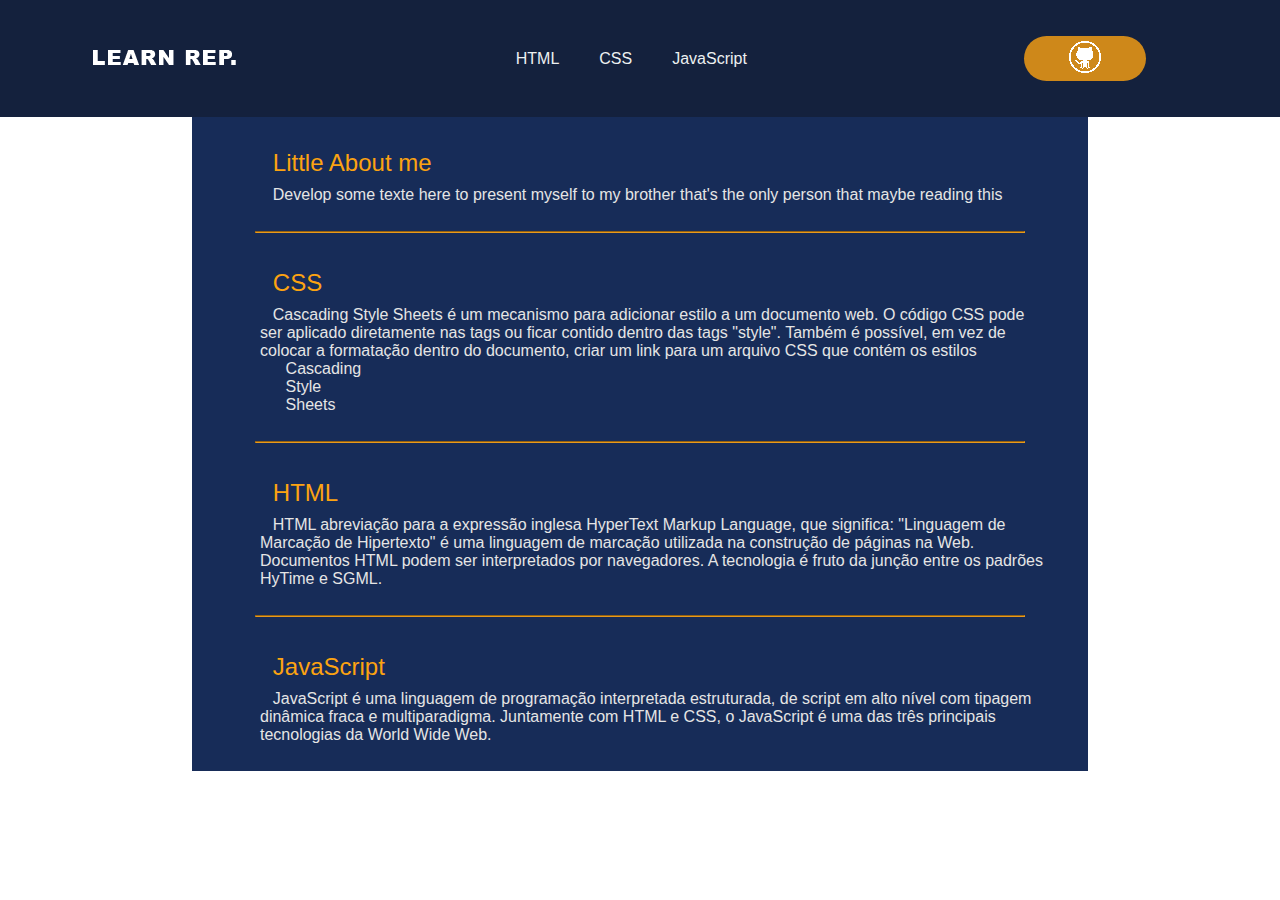
<file: index.html>
<!DOCTYPE html>
<html lang="en">
  <head>
    <meta charset="UTF-8" />
    <meta http-equiv="X-UA-Compatible" content="IE=edge" />
    <meta name="viewport" content="width=device-width, initial-scale=1.0" />
    <link rel="stylesheet" href="./css/style.css" />
    <link rel="stylesheet" href="./css/navStyle.css" />

    <title>Future web site to show kit</title>
  </head>
  <body>
    <header>
      <a class="logo" href="*"><img src="imgs/logo.png" alt="logo" /></a>
      <nav>
        <ul class="nav__links">
          <li><a href="*">HTML</a></li>
          <li><a href="css_pages/css_main.html">CSS</a></li>
          <li><a href="*">JavaScript</a></li>
        </ul>
      </nav>
      <div>
        <a
          class="userprofile git_logo"
          href="https://github.com/GabrielEduardoBrambilla/Learning-Reports"
          target="_blank"
          rel="noopener noreferrer"
          ><img src="imgs/white_git.png" alt=""
        /></a>
      </div>
      <p class="menu userprofile"><a href="*"></a> Menu</p>
    </header>

    <main>
      <section class="content">
        <h2 class="title">Little About me</h2>
        <p>
          Develop some texte here to present myself to my brother that's the
          only person that maybe reading this
        </p>
      </section>
      <hr />
      <section class="content">
        <h2 class="title">CSS</h2>
        <p>
          Cascading Style Sheets é um mecanismo para adicionar estilo a um
          documento web. O código CSS pode ser aplicado diretamente nas tags ou
          ficar contido dentro das tags "style". Também é possível, em vez de
          colocar a formatação dentro do documento, criar um link para um
          arquivo CSS que contém os estilos
        </p>
        <ul class="content-list">
          <li>Cascading</li>
          <li>Style</li>
          <li>Sheets</li>
        </ul>
      </section>
      <hr />
      <section class="content">
        <h2 class="title">HTML</h2>
        <p>
          HTML abreviação para a expressão inglesa HyperText Markup Language,
          que significa: "Linguagem de Marcação de Hipertexto" é uma linguagem
          de marcação utilizada na construção de páginas na Web. Documentos HTML
          podem ser interpretados por navegadores. A tecnologia é fruto da
          junção entre os padrões HyTime e SGML.
        </p>
      </section>
      <hr />
      <section class="content">
        <h2 class="title">JavaScript</h2>
        <p>
          JavaScript é uma linguagem de programação interpretada estruturada, de
          script em alto nível com tipagem dinâmica fraca e multiparadigma.
          Juntamente com HTML e CSS, o JavaScript é uma das três principais
          tecnologias da World Wide Web.
        </p>
      </section>
    </main>
  </body>
</html>
</file>
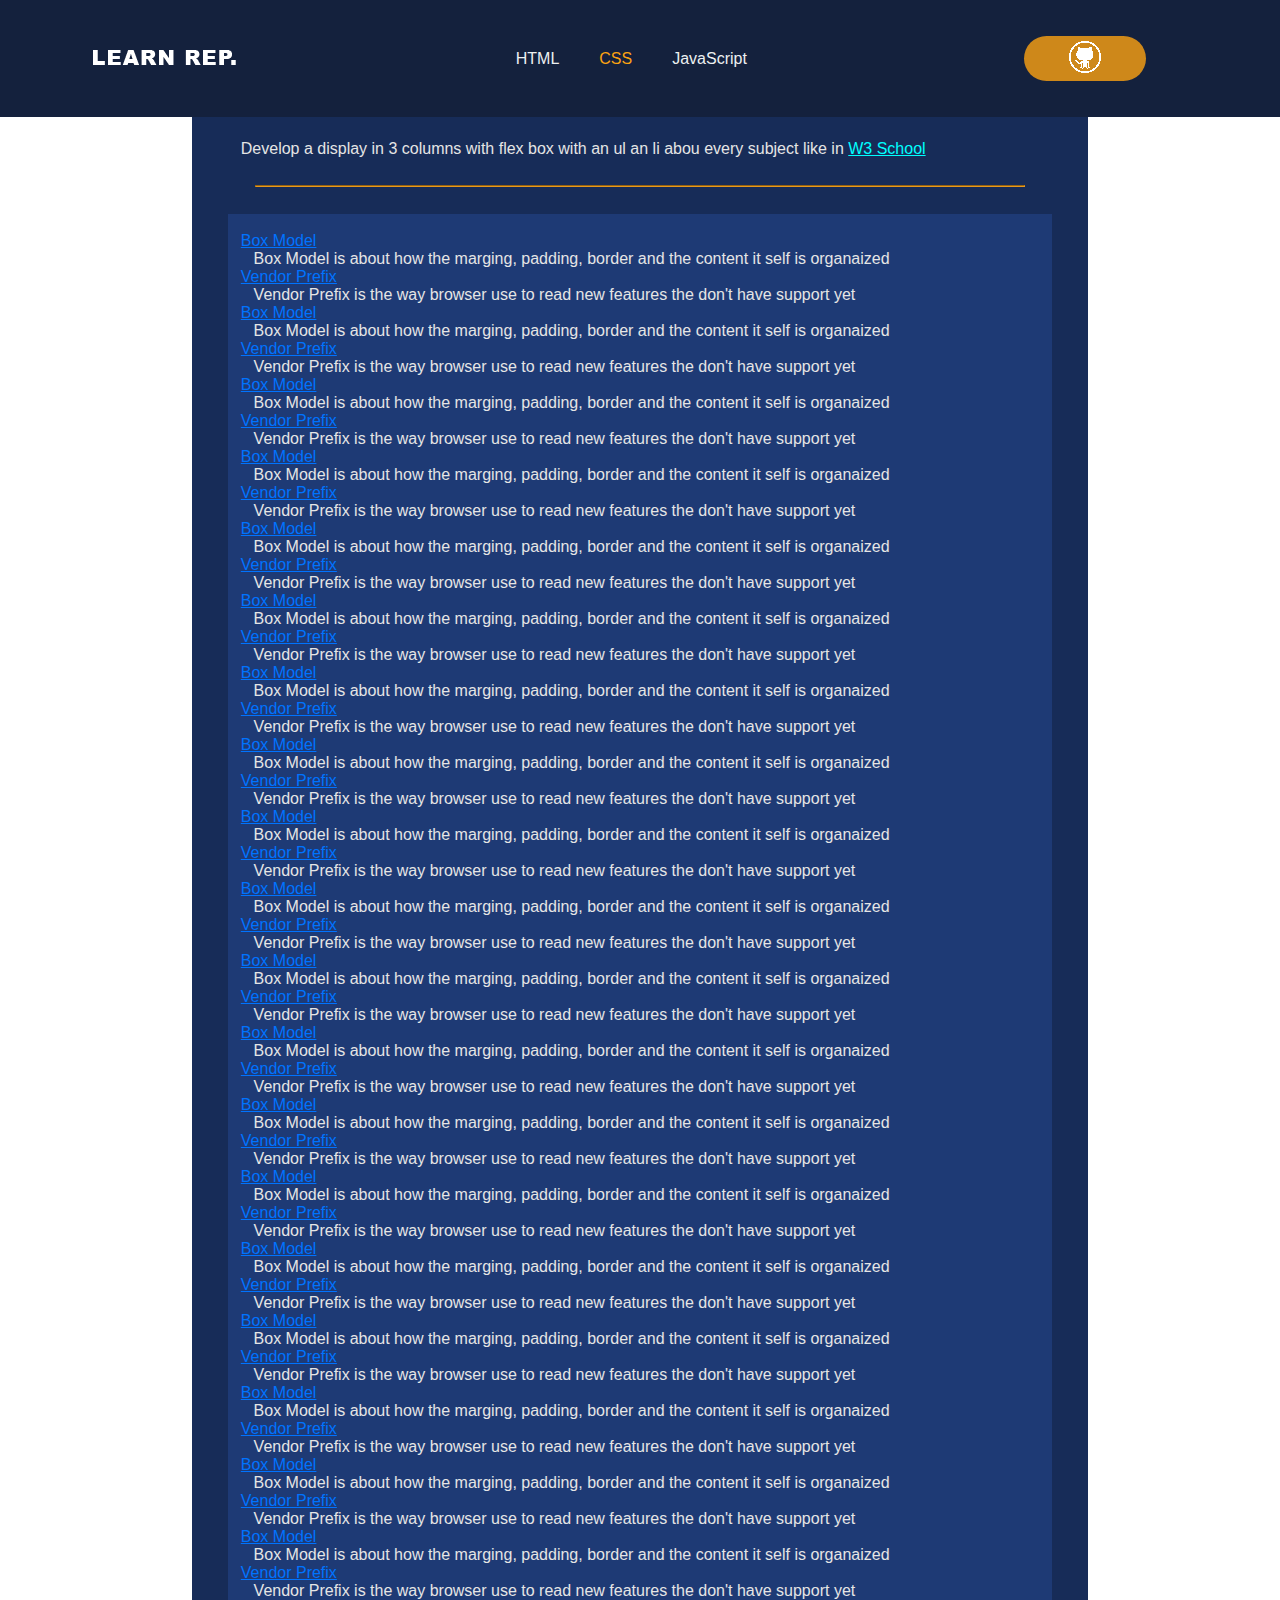
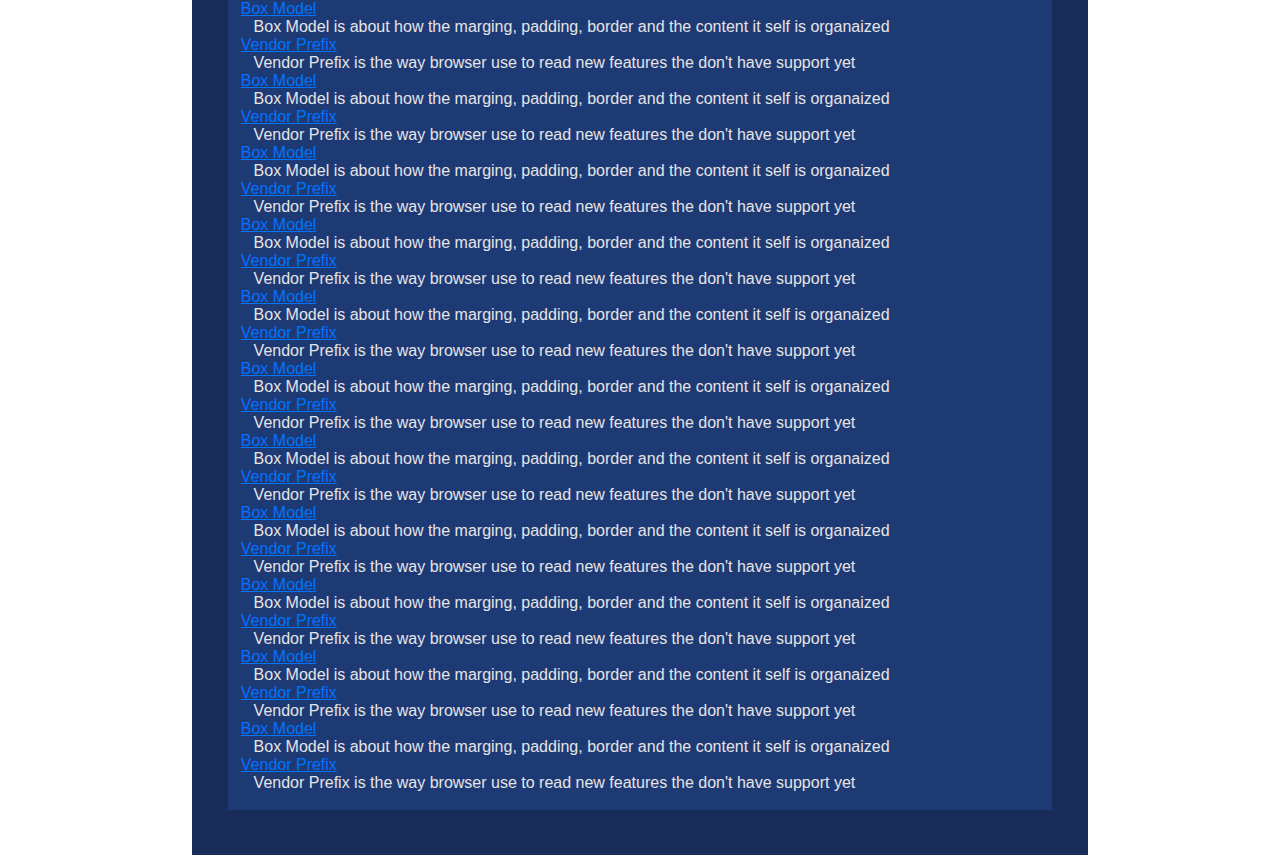
<file: css_pages/css_main.html>
<!DOCTYPE html>
<html lang="en">
  <head>
    <meta charset="UTF-8" />
    <meta http-equiv="X-UA-Compatible" content="IE=edge" />
    <meta name="viewport" content="width=device-width, initial-scale=1.0" />

    <link rel="stylesheet" href="../css/navStyle.css" />
    <link rel="stylesheet" href="../css/style.css" />
    <title>CSS reports</title>
  </head>
  <body>
    <header id="nav">
      <a class="logo" href="../index.html"
        ><img src="../imgs/logo.png" alt="logo"
      /></a>
      <nav>
        <ul class="nav__links">
          <li><a href="*">HTML</a></li>
          <li><a href="#nav" style="color: #fca311">CSS</a></li>
          <li><a href="*">JavaScript</a></li>
        </ul>
      </nav>
      <div>
        <a
          class="userprofile git_logo"
          href="https://github.com/GabrielEduardoBrambilla/Learning-Reports"
          target="_blank"
          rel="noopener noreferrer"
        >
          <img src="../imgs/white_git.png" alt=""
        /></a>
      </div>
      <p class="menu userprofile"><a href="*"></a> Menu</p>
    </header>

    <main>
      <section>
        <p class="">
          Develop a display in 3 columns with flex box with an ul an li abou
          every subject like in
          <a
            class="external_link"
            href="https://www.w3schools.com/css/default.asp"
            >W3 School</a
          >
        </p>
      </section>
      <hr />
      <section>
        <div class="content-list-T">
          <ul style="list-style: none">
            <li>
              <a class="external_link" href="">Box Model</a>
              <p class="brief_text">
                Box Model is about how the marging, padding, border and the
                content it self is organaized
              </p>
            </li>
            <li>
              <a class="external_link" href="">Vendor Prefix</a>
              <p class="brief_text">
                Vendor Prefix is the way browser use to read new features the
                don't have support yet
              </p>
            </li>

            <li>
              <a class="external_link" href="">Box Model</a>
              <p class="brief_text">
                Box Model is about how the marging, padding, border and the
                content it self is organaized
              </p>
            </li>
            <li>
              <a class="external_link" href="">Vendor Prefix</a>
              <p class="brief_text">
                Vendor Prefix is the way browser use to read new features the
                don't have support yet
              </p>
            </li>

            <li>
              <a class="external_link" href="">Box Model</a>
              <p class="brief_text">
                Box Model is about how the marging, padding, border and the
                content it self is organaized
              </p>
            </li>
            <li>
              <a class="external_link" href="">Vendor Prefix</a>
              <p class="brief_text">
                Vendor Prefix is the way browser use to read new features the
                don't have support yet
              </p>
            </li>

            <li>
              <a class="external_link" href="">Box Model</a>
              <p class="brief_text">
                Box Model is about how the marging, padding, border and the
                content it self is organaized
              </p>
            </li>
            <li>
              <a class="external_link" href="">Vendor Prefix</a>
              <p class="brief_text">
                Vendor Prefix is the way browser use to read new features the
                don't have support yet
              </p>
            </li>
            <li>
              <a class="external_link" href="">Box Model</a>
              <p class="brief_text">
                Box Model is about how the marging, padding, border and the
                content it self is organaized
              </p>
            </li>
            <li>
              <a class="external_link" href="">Vendor Prefix</a>
              <p class="brief_text">
                Vendor Prefix is the way browser use to read new features the
                don't have support yet
              </p>
            </li>
            <li>
              <a class="external_link" href="">Box Model</a>
              <p class="brief_text">
                Box Model is about how the marging, padding, border and the
                content it self is organaized
              </p>
            </li>
            <li>
              <a class="external_link" href="">Vendor Prefix</a>
              <p class="brief_text">
                Vendor Prefix is the way browser use to read new features the
                don't have support yet
              </p>
            </li>
            <li>
              <a class="external_link" href="">Box Model</a>
              <p class="brief_text">
                Box Model is about how the marging, padding, border and the
                content it self is organaized
              </p>
            </li>
            <li>
              <a class="external_link" href="">Vendor Prefix</a>
              <p class="brief_text">
                Vendor Prefix is the way browser use to read new features the
                don't have support yet
              </p>
            </li>
            <li>
              <a class="external_link" href="">Box Model</a>
              <p class="brief_text">
                Box Model is about how the marging, padding, border and the
                content it self is organaized
              </p>
            </li>
            <li>
              <a class="external_link" href="">Vendor Prefix</a>
              <p class="brief_text">
                Vendor Prefix is the way browser use to read new features the
                don't have support yet
              </p>
            </li>
            <li>
              <a class="external_link" href="">Box Model</a>
              <p class="brief_text">
                Box Model is about how the marging, padding, border and the
                content it self is organaized
              </p>
            </li>
            <li>
              <a class="external_link" href="">Vendor Prefix</a>
              <p class="brief_text">
                Vendor Prefix is the way browser use to read new features the
                don't have support yet
              </p>
            </li>
            <li>
              <a class="external_link" href="">Box Model</a>
              <p class="brief_text">
                Box Model is about how the marging, padding, border and the
                content it self is organaized
              </p>
            </li>
            <li>
              <a class="external_link" href="">Vendor Prefix</a>
              <p class="brief_text">
                Vendor Prefix is the way browser use to read new features the
                don't have support yet
              </p>
            </li>
          </ul>
          <ul style="list-style: none">
            <li>
              <a class="external_link" href="">Box Model</a>
              <p class="brief_text">
                Box Model is about how the marging, padding, border and the
                content it self is organaized
              </p>
            </li>
            <li>
              <a class="external_link" href="">Vendor Prefix</a>
              <p class="brief_text">
                Vendor Prefix is the way browser use to read new features the
                don't have support yet
              </p>
            </li>

            <li>
              <a class="external_link" href="">Box Model</a>
              <p class="brief_text">
                Box Model is about how the marging, padding, border and the
                content it self is organaized
              </p>
            </li>
            <li>
              <a class="external_link" href="">Vendor Prefix</a>
              <p class="brief_text">
                Vendor Prefix is the way browser use to read new features the
                don't have support yet
              </p>
            </li>

            <li>
              <a class="external_link" href="">Box Model</a>
              <p class="brief_text">
                Box Model is about how the marging, padding, border and the
                content it self is organaized
              </p>
            </li>
            <li>
              <a class="external_link" href="">Vendor Prefix</a>
              <p class="brief_text">
                Vendor Prefix is the way browser use to read new features the
                don't have support yet
              </p>
            </li>

            <li>
              <a class="external_link" href="">Box Model</a>
              <p class="brief_text">
                Box Model is about how the marging, padding, border and the
                content it self is organaized
              </p>
            </li>
            <li>
              <a class="external_link" href="">Vendor Prefix</a>
              <p class="brief_text">
                Vendor Prefix is the way browser use to read new features the
                don't have support yet
              </p>
            </li>
            <li>
              <a class="external_link" href="">Box Model</a>
              <p class="brief_text">
                Box Model is about how the marging, padding, border and the
                content it self is organaized
              </p>
            </li>
            <li>
              <a class="external_link" href="">Vendor Prefix</a>
              <p class="brief_text">
                Vendor Prefix is the way browser use to read new features the
                don't have support yet
              </p>
            </li>
            <li>
              <a class="external_link" href="">Box Model</a>
              <p class="brief_text">
                Box Model is about how the marging, padding, border and the
                content it self is organaized
              </p>
            </li>
            <li>
              <a class="external_link" href="">Vendor Prefix</a>
              <p class="brief_text">
                Vendor Prefix is the way browser use to read new features the
                don't have support yet
              </p>
            </li>
            <li>
              <a class="external_link" href="">Box Model</a>
              <p class="brief_text">
                Box Model is about how the marging, padding, border and the
                content it self is organaized
              </p>
            </li>
            <li>
              <a class="external_link" href="">Vendor Prefix</a>
              <p class="brief_text">
                Vendor Prefix is the way browser use to read new features the
                don't have support yet
              </p>
            </li>
            <li>
              <a class="external_link" href="">Box Model</a>
              <p class="brief_text">
                Box Model is about how the marging, padding, border and the
                content it self is organaized
              </p>
            </li>
            <li>
              <a class="external_link" href="">Vendor Prefix</a>
              <p class="brief_text">
                Vendor Prefix is the way browser use to read new features the
                don't have support yet
              </p>
            </li>
            <li>
              <a class="external_link" href="">Box Model</a>
              <p class="brief_text">
                Box Model is about how the marging, padding, border and the
                content it self is organaized
              </p>
            </li>
            <li>
              <a class="external_link" href="">Vendor Prefix</a>
              <p class="brief_text">
                Vendor Prefix is the way browser use to read new features the
                don't have support yet
              </p>
            </li>
            <li>
              <a class="external_link" href="">Box Model</a>
              <p class="brief_text">
                Box Model is about how the marging, padding, border and the
                content it self is organaized
              </p>
            </li>
            <li>
              <a class="external_link" href="">Vendor Prefix</a>
              <p class="brief_text">
                Vendor Prefix is the way browser use to read new features the
                don't have support yet
              </p>
            </li>
          </ul>
          <ul style="list-style: none">
            <li>
              <a class="external_link" href="">Box Model</a>
              <p class="brief_text">
                Box Model is about how the marging, padding, border and the
                content it self is organaized
              </p>
            </li>
            <li>
              <a class="external_link" href="">Vendor Prefix</a>
              <p class="brief_text">
                Vendor Prefix is the way browser use to read new features the
                don't have support yet
              </p>
            </li>

            <li>
              <a class="external_link" href="">Box Model</a>
              <p class="brief_text">
                Box Model is about how the marging, padding, border and the
                content it self is organaized
              </p>
            </li>
            <li>
              <a class="external_link" href="">Vendor Prefix</a>
              <p class="brief_text">
                Vendor Prefix is the way browser use to read new features the
                don't have support yet
              </p>
            </li>

            <li>
              <a class="external_link" href="">Box Model</a>
              <p class="brief_text">
                Box Model is about how the marging, padding, border and the
                content it self is organaized
              </p>
            </li>
            <li>
              <a class="external_link" href="">Vendor Prefix</a>
              <p class="brief_text">
                Vendor Prefix is the way browser use to read new features the
                don't have support yet
              </p>
            </li>

            <li>
              <a class="external_link" href="">Box Model</a>
              <p class="brief_text">
                Box Model is about how the marging, padding, border and the
                content it self is organaized
              </p>
            </li>
            <li>
              <a class="external_link" href="">Vendor Prefix</a>
              <p class="brief_text">
                Vendor Prefix is the way browser use to read new features the
                don't have support yet
              </p>
            </li>
            <li>
              <a class="external_link" href="">Box Model</a>
              <p class="brief_text">
                Box Model is about how the marging, padding, border and the
                content it self is organaized
              </p>
            </li>
            <li>
              <a class="external_link" href="">Vendor Prefix</a>
              <p class="brief_text">
                Vendor Prefix is the way browser use to read new features the
                don't have support yet
              </p>
            </li>
            <li>
              <a class="external_link" href="">Box Model</a>
              <p class="brief_text">
                Box Model is about how the marging, padding, border and the
                content it self is organaized
              </p>
            </li>
            <li>
              <a class="external_link" href="">Vendor Prefix</a>
              <p class="brief_text">
                Vendor Prefix is the way browser use to read new features the
                don't have support yet
              </p>
            </li>
            <li>
              <a class="external_link" href="">Box Model</a>
              <p class="brief_text">
                Box Model is about how the marging, padding, border and the
                content it self is organaized
              </p>
            </li>
            <li>
              <a class="external_link" href="">Vendor Prefix</a>
              <p class="brief_text">
                Vendor Prefix is the way browser use to read new features the
                don't have support yet
              </p>
            </li>
            <li>
              <a class="external_link" href="">Box Model</a>
              <p class="brief_text">
                Box Model is about how the marging, padding, border and the
                content it self is organaized
              </p>
            </li>
            <li>
              <a class="external_link" href="">Vendor Prefix</a>
              <p class="brief_text">
                Vendor Prefix is the way browser use to read new features the
                don't have support yet
              </p>
            </li>
            <li>
              <a class="external_link" href="">Box Model</a>
              <p class="brief_text">
                Box Model is about how the marging, padding, border and the
                content it self is organaized
              </p>
            </li>
            <li>
              <a class="external_link" href="">Vendor Prefix</a>
              <p class="brief_text">
                Vendor Prefix is the way browser use to read new features the
                don't have support yet
              </p>
            </li>
            <li>
              <a class="external_link" href="">Box Model</a>
              <p class="brief_text">
                Box Model is about how the marging, padding, border and the
                content it self is organaized
              </p>
            </li>
            <li>
              <a class="external_link" href="">Vendor Prefix</a>
              <p class="brief_text">
                Vendor Prefix is the way browser use to read new features the
                don't have support yet
              </p>
            </li>
          </ul>
        </div>
        <br />
      </section>
    </main>
  </body>
</html>
</file>
<file: css/style.css>
*{
  box-sizing: border-box;
  margin: 0;
  padding: 0;
  font-family: 'Montserrat', sans-serif;
  font-weight: 500;
  text-decoration: none;
}

.external_link:link{
  color: aqua;
  text-decoration: underline;
}
.external_link:hover{
  color: rgb(243, 45, 27);
}
.external_link:visited{
  color: rgb(0, 115, 255);
}

main{
  height: 100%;
  color: #e5e5e5 ;
  margin: 0px 15vw;
  padding: 2.5vh 4vh 3vh;
  background-color: #172c58;
  /* border-left-style: solid;
  border-right-style: solid;
  border-color: rgb(0, 0, 0); */
  display: flex;
  flex-direction: column;
  
}

hr{
  margin: 3vh;
  border-color: #e99a1b;
  border-radius: auto;
  border-width: auto;
}

p{
}

p::first-letter{
  margin-left: 1vw;
}


.title{
  color: #fca311;
  padding: 1vh 1vw;
}

.content{
  padding-left: 2.5vw;
  padding-right: 0.5vw;
}

.content-list-T{
  background-color: #1e3a75;
  padding-left: 1vw;
  padding-right: 1vw;
  display: flex;
  flex-direction: row;
  justify-content: space-between;
  list-style: none;
  
  padding-top: 2vh;
  padding-bottom: 2vh;

  flex: 1 1 30%; /*grow | shrink | basis */
  
  flex-wrap: wrap;
  list-style: none;
 
}

.content-list{
  display: flex;
  flex-direction: column;
  flex-wrap: wrap;
  list-style: none;
  margin-left: 2vw;
}
</file>
<file: css/navStyle.css>
header {
  display: flex;
  justify-content: space-between;
  align-items: center;
  padding: 4vh 10.5vw 4vh 10vh;
  background-color: #14213d;
}

.logo {
  cursor: pointer;
}

a {
  text-decoration: none;
}

.nav__links a,
.userprofile,
.simple_balance,
.overlay__content a {
  font-family: 'Montserrat', sans-serif;
  font-weight: 500;
  color: #edf0f1;
  text-decoration: none;
}

.nav__links {
  list-style: none;
  display: flex;
}

.nav__links li {
  padding: 0px 20px;
}

.nav__links li a {
  transition: color 0.3s ease 0s;
}

.nav__links li a:hover {
  color: #fca311;
}

.userprofile {
  
  padding: 0.5vh 5vh;
  background-color: rgba(252, 163, 17, 0.8);
  border: none;
  border-radius: 50px;
  cursor: pointer;
  transition: background-color 0.3s ease 0s;

  display: flow-root;
  
  
}
.userprofile:hover {
  background-color: rgba(252, 163, 17, 0.6);
}

.simple_balance {
  text-decoration: none;
  border: none;
  cursor: pointer;
  transition: background-color 0.3s ease 0s;
}
.simple_balance:hover {
  color: rgba(228, 71, 128, 0.8);
}

/* Mobile Nav */

.menu {
  display: none;
}

.overlay {
  height: 100%;
  width: 0;
  position: fixed;
  z-index: 1;
  left: 0;
  top: 0;
  background-color: #24252a;
  overflow-x: hidden;
  transition: width 0.5s ease 0s;
}

.overlay--active {
  width: 100%;
}

.overlay__content {
  display: flex;
  height: 100%;
  flex-direction: column;
  align-items: center;
  justify-content: center;
}

.overlay a {
  padding: 15px;
  font-size: 36px;
  display: block;
  transition: color 0.3s ease 0s;
}

.overlay a:hover,
.overlay a:focus {
  color: #6de03b;
}
.overlay .close {
  position: absolute;
  top: 20px;
  right: 45px;
  font-size: 60px;
  color: #edf0f1;
}

@media screen and (max-height: 450px) {
  .overlay a {
    font-size: 20px;
  }
  .overlay .close {
    font-size: 40px;
    top: 15px;
    right: 35px;
  }
}
@media only screen and (max-width: 990px) {
  .simple_balance {
    display: none;
    opacity: 0;
  }
}

@media only screen and (max-width: 800px) {
  .nav__links,
  .userprofile,
  .simple_balance {

    display: none;
  }

  .userprofile{
    padding: 9px 25px;
    background-color: rgba(252, 163, 17, 0.8);
    border: none;
    border-radius: 50px;
    cursor: pointer;
    transition: background-color 0.3s ease 0s;
  }
  .menu {
    display: initial;
  }
}
</file>
